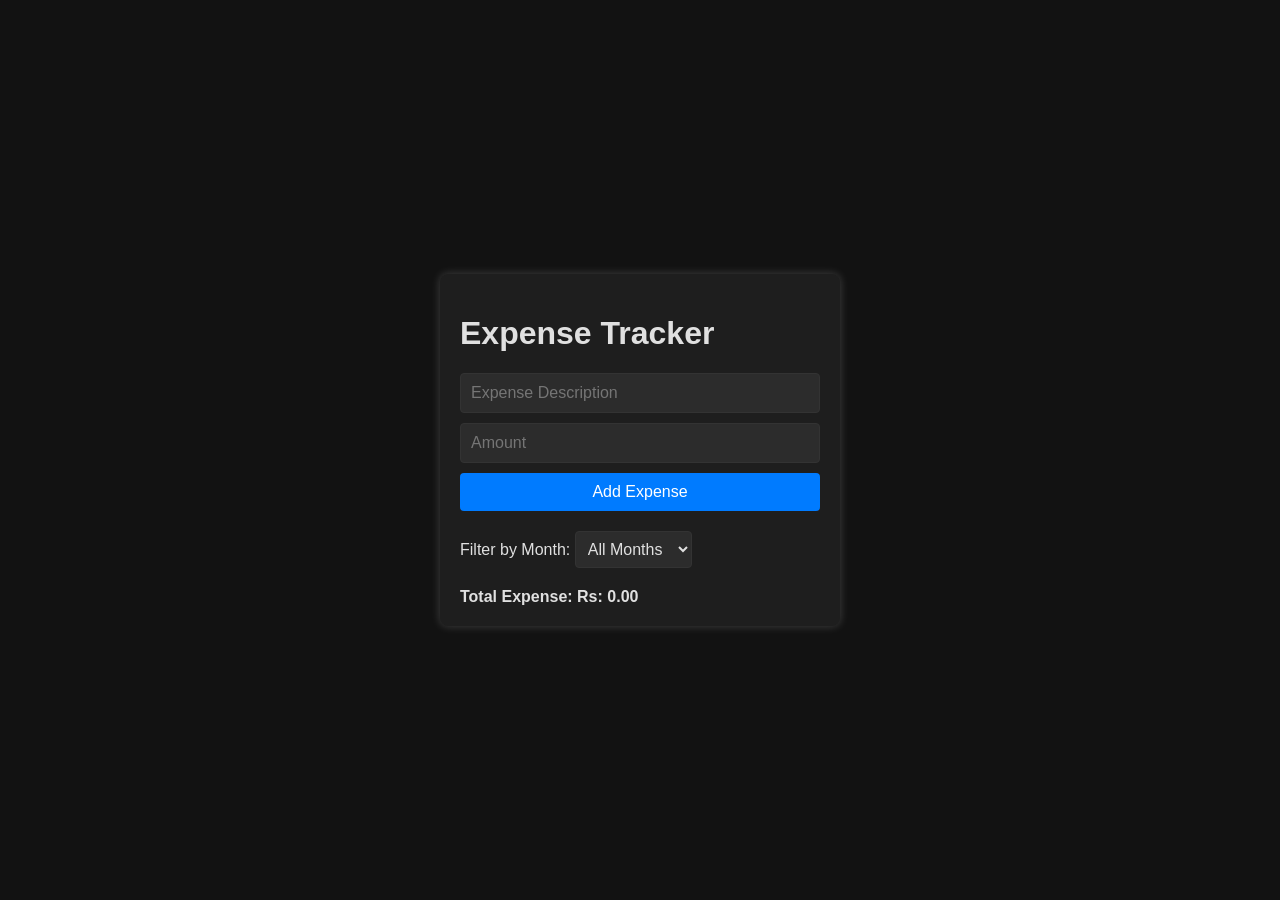
<file: index.html>
<!DOCTYPE html>
<html lang="en">
<head>
    <meta charset="UTF-8">
    <meta name="viewport" content="width=device-width, initial-scale=1.0">
    <title>Expense Tracker</title>
    <link rel="icon" type="image/x-icon" href="icon.png">
    <link rel="stylesheet" href="styles.css">
    <link rel="manifest" href="/manifest.json">
<script>
  if ('serviceWorker' in navigator) {
    window.addEventListener('load', function() {
      navigator.serviceWorker.register('/sw.js').then(function(registration) {
        console.log('Service Worker registered with scope:', registration.scope);
      }).catch(function(error) {
        console.log('Service Worker registration failed:', error);
      });
    });
  }
</script>

</head>
<body>
    <div class="container">
        <h1>Expense Tracker</h1>
        <form id="expense-form" aria-label="Expense Form">
          <input type="text" id="expense-description" placeholder="Expense Description" aria-label="Expense Description" required>
          <input type="number" id="expense-amount" placeholder="Amount" aria-label="Expense Amount" required>
          <button type="submit" aria-label="Add or Edit Expense">Add Expense</button>
      </form>
      

        <div class="filter-container">
            <label for="month-select">Filter by Month:</label>
            <select id="month-select">
                <option value="all">All Months</option>
                <option value="01">January</option>
                <option value="02">February</option>
                <option value="03">March</option>
                <option value="04">April</option>
                <option value="05">May</option>
                <option value="06">June</option>
                <option value="07">July</option>
                <option value="08">August</option>
                <option value="09">September</option>
                <option value="10">October</option>
                <option value="11">November</option>
                <option value="12">December</option>
            </select>
        </div>

        <ul id="expense-list"></ul>
        <div id="total-expense">
            Total Expense: Rs: <span id="total-amount">0.00</span>
        </div>
    </div>
    <script src="script.js"></script>
    
</body>
</html>
</file>
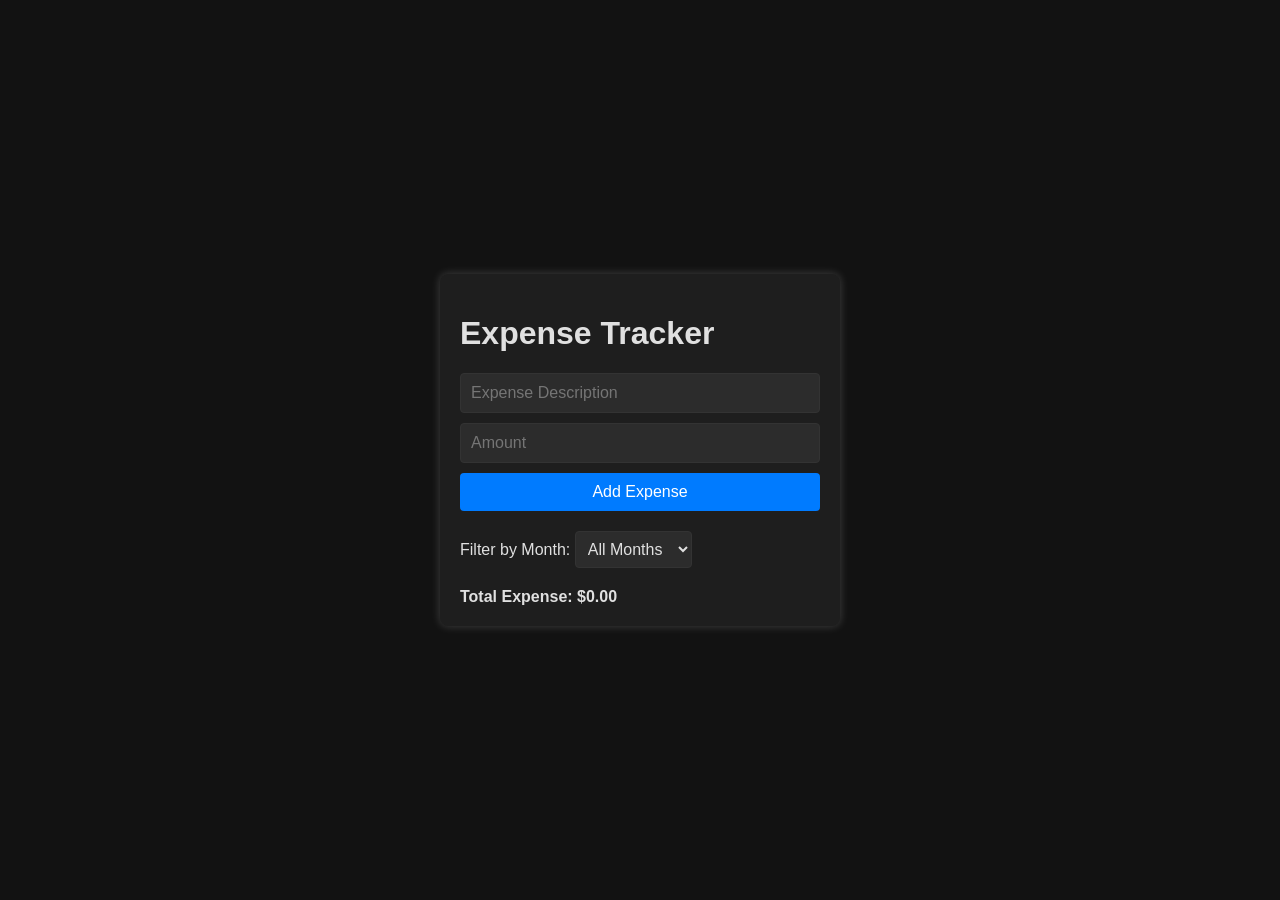
<file: expense.html>
<!DOCTYPE html>
<html lang="en">
<head>
    <meta charset="UTF-8">
    <meta name="viewport" content="width=device-width, initial-scale=1.0">
    <title>Expense Tracker</title>
    <link rel="stylesheet" href="styles.css">
</head>
<body>
    <div class="container">
        <h1>Expense Tracker</h1>
        <form id="expense-form">
            <input type="text" id="expense-description" placeholder="Expense Description" required>
            <input type="number" id="expense-amount" placeholder="Amount" required>
            <button type="submit">Add Expense</button>
        </form>

        <div class="filter-container">
            <label for="month-select">Filter by Month:</label>
            <select id="month-select">
                <option value="all">All Months</option>
                <option value="01">January</option>
                <option value="02">February</option>
                <option value="03">March</option>
                <option value="04">April</option>
                <option value="05">May</option>
                <option value="06">June</option>
                <option value="07">July</option>
                <option value="08">August</option>
                <option value="09">September</option>
                <option value="10">October</option>
                <option value="11">November</option>
                <option value="12">December</option>
            </select>
        </div>

        <ul id="expense-list"></ul>
        <div id="total-expense">
            Total Expense: $<span id="total-amount">0.00</span>
        </div>
    </div>
    <script src="script.js"></script>
</body>
</html>
</file>
<file: styles.css>
body {
    font-family: Arial, sans-serif;
    display: flex;
    justify-content: center;
    align-items: center;
    height: 100vh;
    margin: 0;
    background-color: #121212; /* Dark background color for the body */
    color: #e0e0e0; /* Light text color for contrast */
}

.container {
    background: #1e1e1e; /* Dark background for the container */
    padding: 20px;
    border-radius: 8px;
    box-shadow: 0 0 10px rgba(255, 255, 255, 0.2); /* Light shadow for contrast */
    width: 100%;
    max-width: 400px; /* Maximum width of the container */
    box-sizing: border-box;
}

form {
    display: flex;
    flex-direction: column;
}

input, button {
    margin-bottom: 10px;
    padding: 10px;
    border: 1px solid #333; /* Dark border color */
    border-radius: 4px;
    background: #2c2c2c; /* Dark background */
    color: #e0e0e0; /* Light text color */
    font-size: 1rem; /* Font size for better readability */
}

button {
    border: none;
    background-color: #007bff; /* Blue color for the button */
    color: #fff;
    cursor: pointer;
}

button:hover {
    background-color: #0056b3; /* Darker blue color on hover */
}

ul {
    list-style: none;
    padding: 0;
    margin: 0;
}

li {
    display: flex;
    justify-content: space-between;
    padding: 8px 0;
    border-bottom: 1px solid #333; /* Darker border color for list items */
}

#total-expense {
    margin-top: 20px;
    font-weight: bold;
}

.filter-container {
    margin: 10px 0;
}

#month-select {
    padding: 8px;
    border: 1px solid #333; /* Dark border color */
    border-radius: 4px;
    background: #2c2c2c; /* Dark background */
    color: #e0e0e0; /* Light text color */
    font-size: 1rem;
}

@media (max-width: 768px) {
    .container {
        padding: 15px;
    }

    input, button {
        font-size: 0.9rem; /* Slightly smaller font size */
        padding: 8px;
    }
    
    li {
        font-size: 0.9rem; /* Slightly smaller font size for list items */
    }
}

@media (max-width: 380px) {
    .container {
        padding: 10px;
    }

    input, button {
        font-size: 0.8rem; /* Smaller font size for mobile */
        padding: 6px;
    }
    
    li {
        font-size: 0.8rem; /* Smaller font size for list items */
    }
}
</file>
